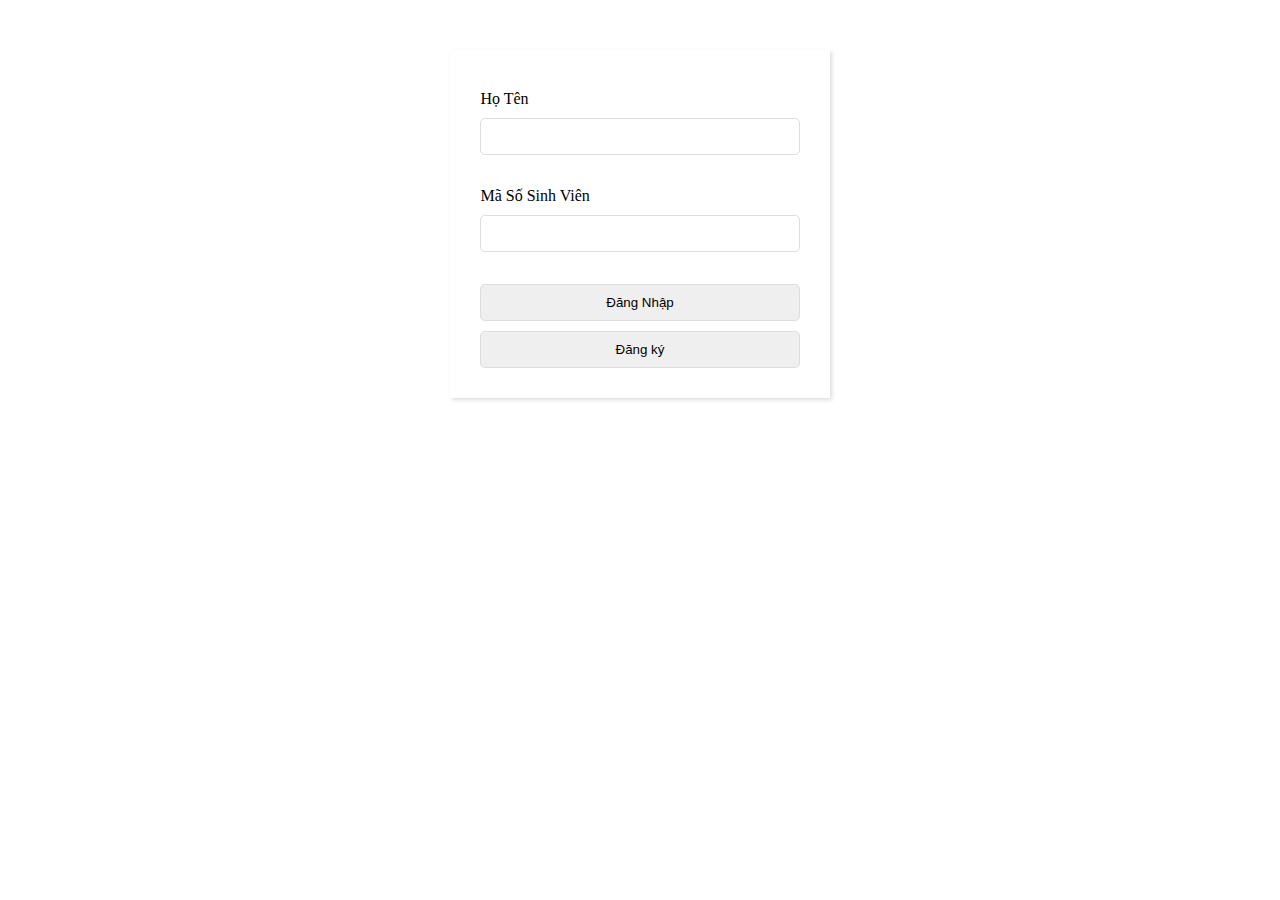
<file: login.html>
<!DOCTYPE html>
<html lang="en">

<head>
    <meta charset="UTF-8">
    <meta name="viewport" content="width=device-width, initial-scale=1.0">
    <title>Login</title>
    <style>
        * {
            box-sizing: border-box;
        }

        .form {
            width: 30%;
            padding: 1px solid #ddd;
            box-shadow: 2px 2px 4px #ddd;
            padding: 30px;
            margin: auto;
            margin-top: 50px;

        }

        .form label,
        input,
        button {
            width: 100%;
            display: block;
            margin-top: 10px;
        }

        .form input,
        button {
            padding: 10px;
            border: 1px solid #ddd;
            border-radius: 5px;
        }

        .error {
            font-size: 12px;
            color: red;
            font-style: italic;
            margin-top: 12px;
            line-height: 12px;
            height: 12px;
        }
    </style>
</head>

<body>
    <div class="form">
        <label for="hoTen">Họ Tên</label>
        <input type="text" id="hoTen">
        <!-- Node thông báo lỗi cho hoTen -->
        <label id="hienThiLoiHoTen" for="hoTen" class="error"></label>

        <label for="maSSV">Mã Số Sinh Viên</label>
        <input type="number" id="maSSV">
        <!-- Node thông báo lỗi cho soDienThoai -->
        <label id="hienThiLoiMaSoSinhVien" for="maSSV" class="error"></label>

        <button onclick="onClickDangNhap()"><a href="index.html" style="text-decoration: none; color: black;">Đăng Nhập</a></button>
        <button><a href="registation.html" style="text-decoration: none; color: black;">Đăng ký</a></button>
    </div>
    <script>
        function onClickDangNhap() {
            /* B1. Kiểm tra hợp lệ */
            if (formDangNhapHopLe() == true) {
                /* B2: thực hiện đăng nhập */
                return formDangNhapHopLe();
            }
        }


        /* Yêu cầu: Kiểm tra tính hợp lệ của form đăng nhập,nếu không không hợp lệ  thì hiển thị thông báo 
        output: nếu hợp lệ thì trả về true 
              : nếu không hợp lệ thì trả về false */
        function formDangNhapHopLe() {
            var hopLe = true;
            var nodeHoTen = document.getElementById('hoTen');
            var nodeMaSoSinhVien = document.getElementById('maSSV');
            var hoTen = nodeHoTen.value;
            var maSoSinhVien = nodeMaSoSinhVien.value;

            /* Truy cập node báo lỗi  */
            var nodeHienThiLoiHoTen = document.getElementById('hienThiLoiHoTen');
            var nodeHienThiLoiMaSoSinhVien = document.getElementById('hienThiLoiMaSoSinhVien');
            nodeHienThiLoiHoTen.innerHTML = '';
            nodeHienThiLoiMaSoSinhVien.innerHTML = '';


            console.log('Họ tên là: ' + hoTen);
            console.log('Số điện thoại: ' + maSoSinhVien);

            if (hoTen == null || hoTen.length <= 0) {
                nodeHienThiLoiHoTen.innerHTML = 'Họ tên không được để trống';
                hopLe = false;
            }

            if (maSoSinhVien == null || maSoSinhVien.length <= 0) {
                nodeHienThiLoiMaSoSinhVien.innerHTML = 'Mã Số Sinh Viên không được bỏ trống';
                hopLe = false;
            }

            return hopLe;

        }
    </script>
</body>

</html>
</file>
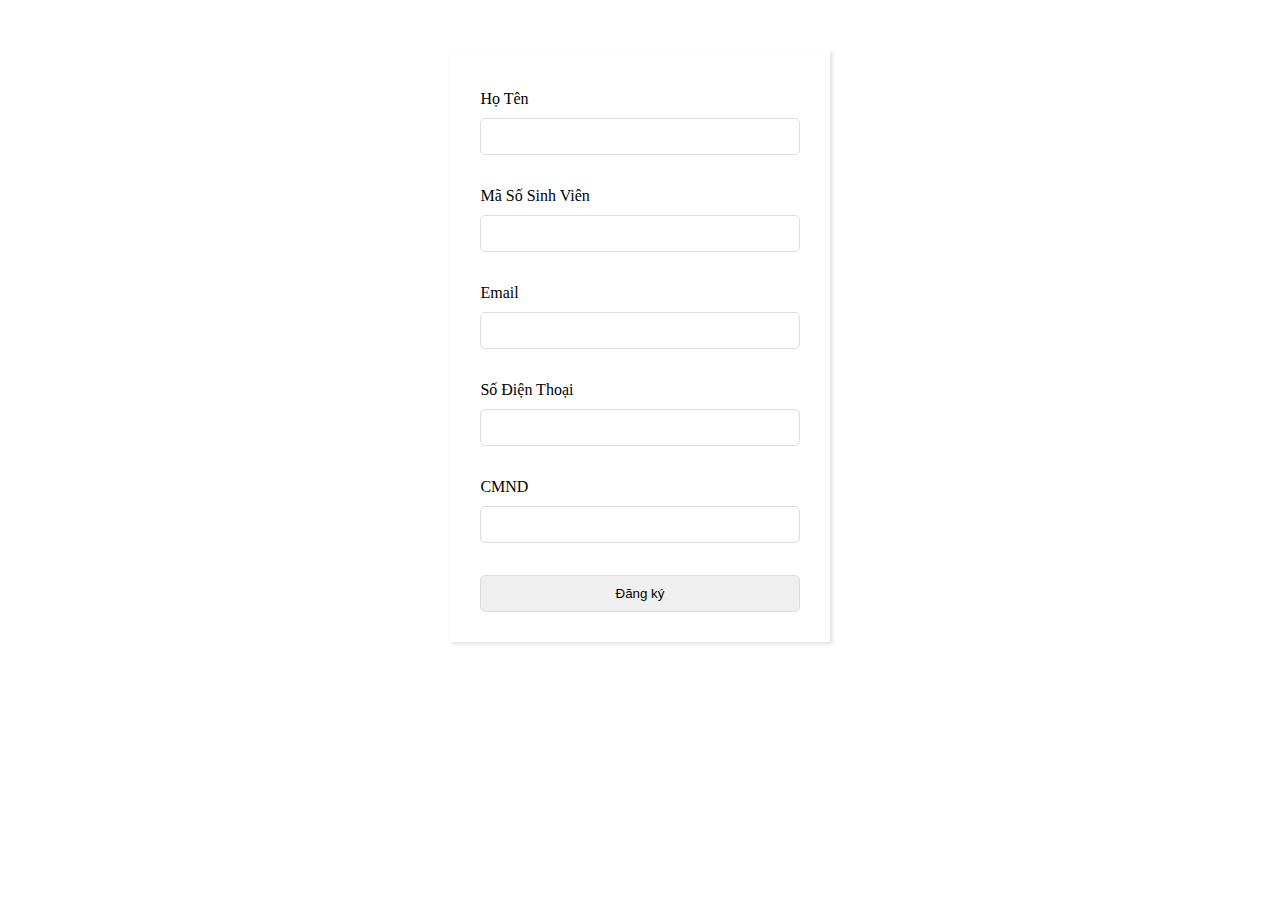
<file: registation.html>
<!DOCTYPE html>
<html lang="en">

<head>
    <meta charset="UTF-8">
    <meta name="viewport" content="width=device-width, initial-scale=1.0">
    <title>Registation</title>
    <style>
        * {
            box-sizing: border-box;
        }

        .form {
            width: 30%;
            padding: 1px solid #ddd;
            box-shadow: 2px 2px 4px #ddd;
            padding: 30px;
            margin: auto;
            margin-top: 50px;

        }

        .form label,
        input,
        button {
            width: 100%;
            display: block;
            margin-top: 10px;
        }

        .form input,
        button {
            padding: 10px;
            border: 1px solid #ddd;
            border-radius: 5px;
        }

        .error {
            font-size: 12px;
            color: red;
            font-style: italic;
            margin-top: 12px;
            line-height: 12px;
            height: 12px;
        }
    </style>
</head>

<body>
    <div class="form">
        <label for="hoTen">Họ Tên</label>
        <input type="text" id="hoTen">
        <!-- Node thông báo lỗi cho hoTen -->
        <label id="hienThiLoiHoTen" for="hoTen" class="error"></label>

        <label for="maSoSinhVien">Mã Số Sinh Viên</label>
        <input type="number" id="maSoSinhVien">
        <!-- Node thông báo lỗi cho soDienThoai -->
        <label id="hienThiLoiMaSoSinhVien" for="maSoSinhVien" class="error"></label>

        <label for="email">Email</label>
        <input type="text" id="email">
        <label id="hienThiLoiEmail" for="email" class="error"></label>

        <label for="soDT">Số Điện Thoại</label>
        <input type="number" id="soDT">
        <label id="hienThiLoiSoDT" for="soDT" class="error"></label>

        <label for="soCMND">CMND</label>
        <input type="number" id="soCMND">
        <label id="hienThiLoiSoCMND" for="soCMND" class="error"></label>
        <button onclick="onClickDangKy()"><a href="login.html" style="text-decoration: none; color: black;">Đăng ký</a></button>
    </div>
    <script>
     function onClickDangKy() {
        /* B1. Kiểm tra hợp lệ */
        if (formDangKyHopLe() == true) {
            /* B2: thực hiện đăng nhập */
            return formDangKyHopLe();
        }


    }


        /* Yêu cầu: Kiểm tra tính hợp lệ của form đăng nhập,nếu không không hợp lệ  thì hiển thị thông báo 
        output: nếu hợp lệ thì trả về true 
        : nếu không hợp lệ thì trả về false */
        function formDangKyHopLe() {
            var hopLe = true;
            var nodeHoTen = document.getElementById('hoTen');
            var nodeMaSoSinhVien = document.getElementById('maSoSinhVien');
            var nodeEmail = document.getElementById('email');
            var nodeSDT = document.getElementById('soDT');
            var nodeSoCMND = document.getElementById('soCMND');
            var hoTen = nodeHoTen.value;
            var maSoSinhVien = nodeMaSoSinhVien.value;
            var email = nodeEmail.value;
            var soDT = nodeSDT.value;
            var soCMND = nodeSoCMND.value;
            /* Truy cập node báo lỗi  */
            var nodeHienThiLoiHoTen = document.getElementById('hienThiLoiHoTen');
            var nodeHienThiLoiMaSoSinhVien = document.getElementById('hienThiLoiMaSoSinhVien');
            var nodeHienThiLoiEmail = document.getElementById('hienThiLoiEmail');
            var nodeHienThiLoiSoDT = document.getElementById('hienThiLoiSoDT');
            var nodeHienThiLoiSoCMND = document.getElementById('hienThiLoiSoCMND');
            nodeHienThiLoiHoTen.innerHTML = '';
            nodeHienThiLoiMaSoSinhVien.innerHTML = '';
            nodeHienThiLoiEmail.innerHTML = '';
            nodeHienThiLoiSoDT.innerHTML = '';
            nodeHienThiLoiSoCMND.innerHTML = '';

            console.log('Họ tên là: ' + hoTen);
            console.log('Mã số sinh viên: ' + maSoSinhVien);
            console.log('email là: ' + email);
            console.log('Số điện thoại là: ' + soDT);
            console.log('Số CMND là: ' + soCMND);

            if (hoTen == null || hoTen.length <= 0) {
                nodeHienThiLoiHoTen.innerHTML = 'Họ tên không được để trống';
                hopLe = false;
            }

            if (maSoSinhVien == null || maSoSinhVien.length <= 0) {
                nodeHienThiLoiMaSoSinhVien.innerHTML = 'Mã Số Sinh Viên không được bỏ trống';
                hopLe = false;
            }
            if (email == null || email.length <= 0) {
                nodeHienThiLoiEmail.innerHTML = 'Email không được bỏ trống';
                hopLe = false;
            }
            if (soDT == null || soDT.length <= 0) {
                nodeHienThiLoiSoDT.innerHTML = 'Số điện thoại không được bỏ trống';
                hopLe = false;
            }
            if (soCMND == null || soCMND.length <= 0) {
                nodeHienThiLoiSoCMND.innerHTML = 'CMND không được bỏ trống';
                hopLe = false;
            }
            
            return hopLe;

        }
    </script>
</body>

</html>
</file>
